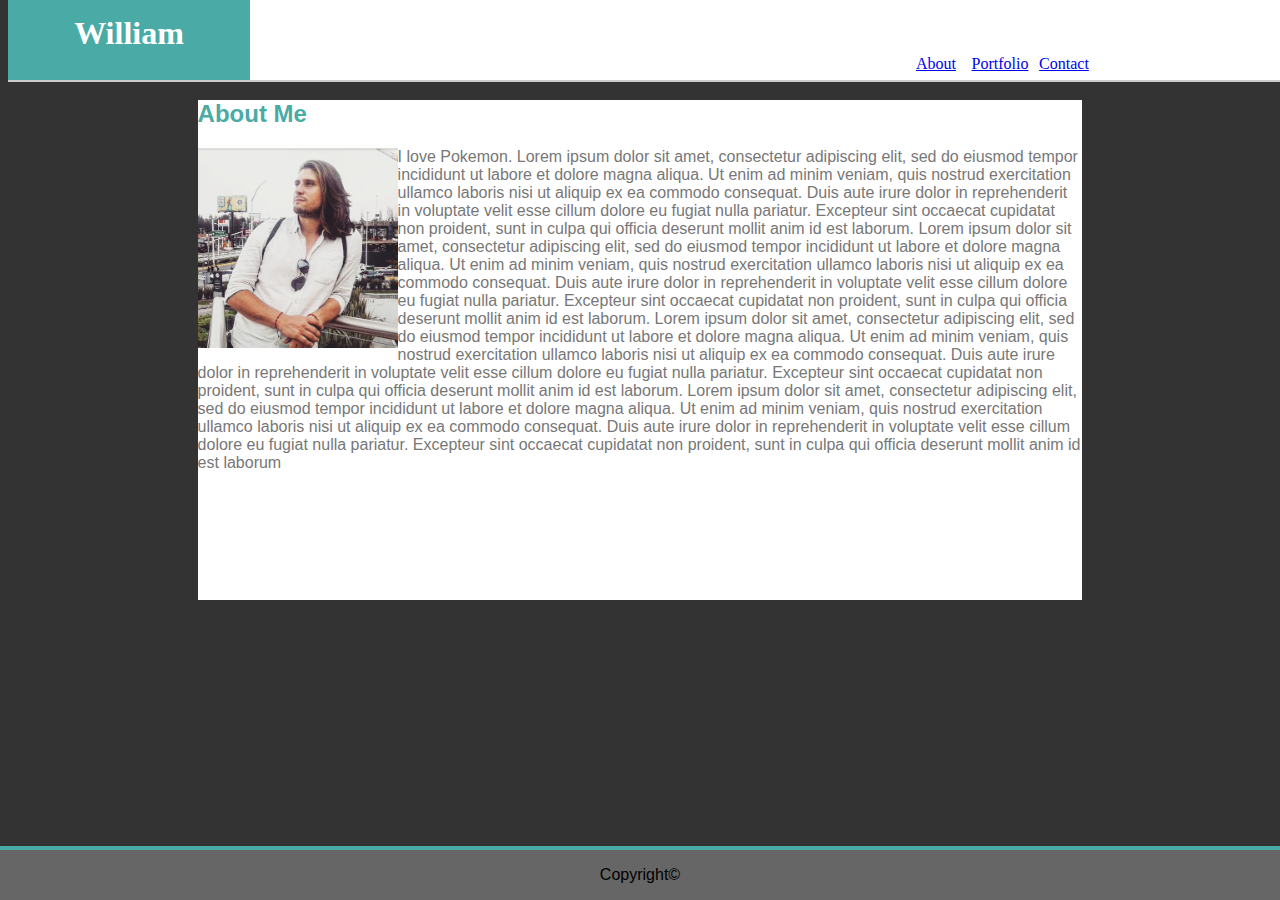
<file: index.html>
<!DOCTYPE html>
<html lang="en">
<head>
    <meta charset="UTF-8">
    <meta name="viewport" content="width=device-width, initial-scale=1.0">
    <meta http-equiv="X-UA-Compatible" content="ie=edge">
    <title>Document</title>
      <!-- This line is money! It points your HTML to the CSS file. -->
    <link rel="stylesheet" type="text/css" href="assets/css/style.css">
</head>

<body>
    <body bgcolor="#dddddd">

    <section>
        <div class="header">
            <h1 id="william">William</h1>
            <ul>
                <li id=a><a href="index.html">About</a></li>
                <li id=b><a href="portfolio.html">Portfolio</a></li>
                <li id=c><a href="contact.html">Contact</a></li>
            </ul>
        </div>
    </section>
    
    <br><br><br><br>

    <section>
        <div class="about">
            <h2>About Me</h2>
            <img src="assets/images/WNAB.jpg" alt="William" style="float:left; width:200px; height:200px;" id="me">
            <p>I love Pokemon. Lorem ipsum dolor sit amet, consectetur adipiscing elit, sed do eiusmod tempor incididunt ut labore et dolore magna aliqua. Ut enim ad minim veniam, quis nostrud exercitation ullamco laboris nisi ut aliquip ex ea commodo consequat. Duis aute irure dolor in reprehenderit in voluptate velit esse cillum dolore eu fugiat nulla pariatur. Excepteur sint occaecat cupidatat non proident, sunt in culpa qui officia deserunt mollit anim id est laborum. Lorem ipsum dolor sit amet, consectetur adipiscing elit, sed do eiusmod tempor incididunt ut labore et dolore magna aliqua. Ut enim ad minim veniam, quis nostrud exercitation ullamco laboris nisi ut aliquip ex ea commodo consequat. Duis aute irure dolor in reprehenderit in voluptate velit esse cillum dolore eu fugiat nulla pariatur. Excepteur sint occaecat cupidatat non proident, sunt in culpa qui officia deserunt mollit anim id est laborum. Lorem ipsum dolor sit amet, consectetur adipiscing elit, sed do eiusmod tempor incididunt ut labore et dolore magna aliqua. Ut enim ad minim veniam, quis nostrud exercitation ullamco laboris nisi ut aliquip ex ea commodo consequat. Duis aute irure dolor in reprehenderit in voluptate velit esse cillum dolore eu fugiat nulla pariatur. Excepteur sint occaecat cupidatat non proident, sunt in culpa qui officia deserunt mollit anim id est laborum. Lorem ipsum dolor sit amet, consectetur adipiscing elit, sed do eiusmod tempor incididunt ut labore et dolore magna aliqua. Ut enim ad minim veniam, quis nostrud exercitation ullamco laboris nisi ut aliquip ex ea commodo consequat. Duis aute irure dolor in reprehenderit in voluptate velit esse cillum dolore eu fugiat nulla pariatur. Excepteur sint occaecat cupidatat non proident, sunt in culpa qui officia deserunt mollit anim id est laborum</p>
        </div>
    </section>
    
    <br><br>

    <section>
        <div class="footer">
            <p>Copyright©</p>
        </div>
    </section>

</body>
</html>
</file>
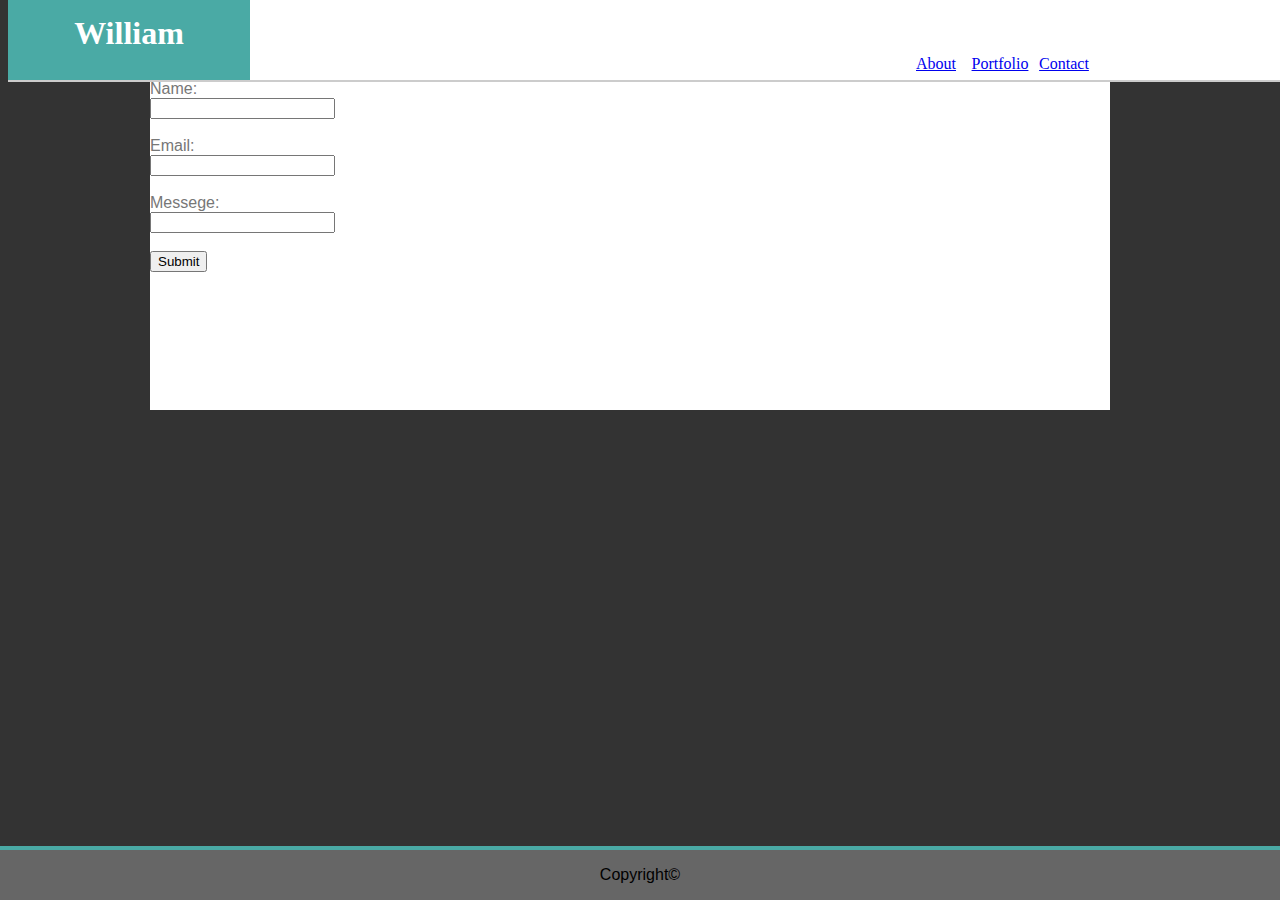
<file: contact.html>
<!DOCTYPE html>
<html lang="en">
<head>
    <meta charset="UTF-8">
    <meta name="viewport" content="width=device-width, initial-scale=1.0">
    <meta http-equiv="X-UA-Compatible" content="ie=edge">
    <title>Document</title>
      <!-- This line is money! It points your HTML to the CSS file. -->
    <link rel="stylesheet" type="text/css" href="assets/css/style.css">

</head>

<body>

    <section>
        <div class="header">
        <h1 id="william">William</h1>
            <ul>
                <li id=a><a href="index.html">About</a></li>
                <li id=b><a href="portfolio.html">Portfolio</a></li>
                <li id=c><a href="contact.html">Contact</a></li>
            </ul>
            </div>
    </section>

    <br><br><br><br>

    <section>
            <div id="form">
                    <form class="data" lmoid="0">
                        Name: <br>
                        <input type="text" class="inside">
                        <br>
                        <br>
                        Email:<br>
                        <input type="email" class="inside">
                        <br>
                        <br>
                        Messege:<br>
                        <input type="text" id="messege">
                        <br>
                        <br>
                        <input type="submit" id="sub">
                    
                    </form>
                </div>

    </section>

    <br><br>

    <section>
        <div class="footer">
            <p>Copyright©</p>
        </div>
    </section>

</body>

</html>
</file>
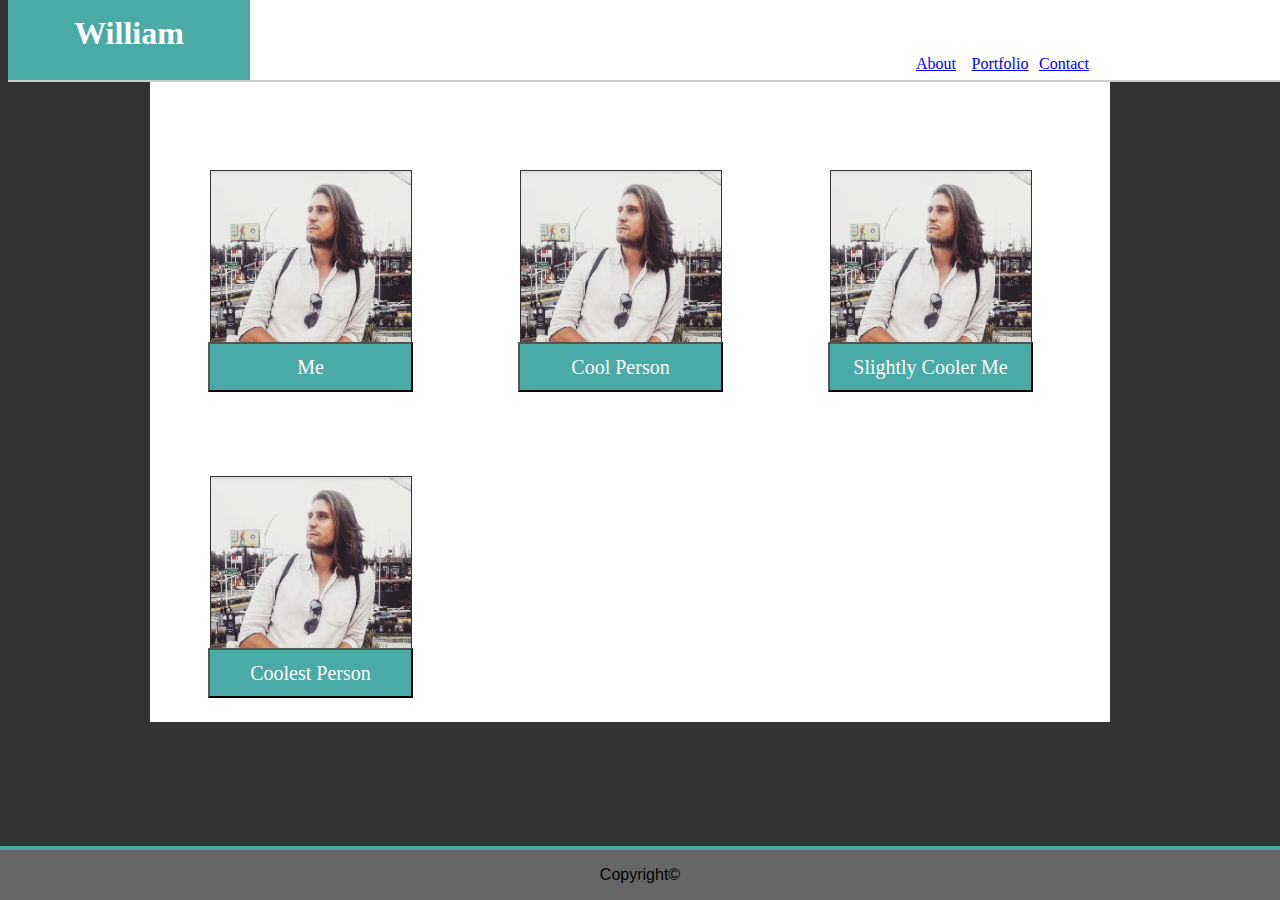
<file: portfolio.html>
<!DOCTYPE html>
<html lang="en">
<head>
    <meta charset="UTF-8">
    <meta name="viewport" content="width=device-width, initial-scale=1.0">
    <meta http-equiv="X-UA-Compatible" content="ie=edge">
    <title>Document</title>
      <!-- This line is money! It points your HTML to the CSS file. -->
    <link rel="stylesheet" type="text/css" href="assets/css/style.css">
</head>

<body>
    <body bgcolor="#dddddd">

    <section>
        <div class="header">
            <h1 id="william">William</h1>
            <ul>
                <li id=a><a href="index.html">About</a></li>
                <li id=b><a href="portfolio.html">Portfolio</a></li>
                <li id=c><a href="contact.html">Contact</a></li>
            </ul>
        </div>
    </section>

    <br><br><br><br>

<section>
    <div class="grid-container">
        <div class="grid-item">
            <button class="btn">Me</button>
            <img src="assets/images/WNAB.jpg" id=gridfoto>
        </div>
        <div class="grid-item">
            <button class="btn">Cool Person</button>
            <img src="assets/images/WNAB.jpg" id=gridfoto>
        </div>
        <div class="grid-item">
            <button class="btn">Slightly Cooler Me</button>
            <img src="assets/images/WNAB.jpg" id=gridfoto>
        </div>  
        <div class="grid-item">
            <button class="btn">Coolest Person</button>
            <img src="assets/images/WNAB.jpg" id=gridfoto>
        </div>
    </div>
</section>

<br><br>

    <section>
        <div class="footer">
            <p>Copyright©</p>
        </div>
    </section>

</body>


</html>
</file>
<file: assets/css/style.css>
@media screen and (min-width: 640px) {
	body {
		background-color: #333;
		}
  
@media screen and (min-width: 768px) {
	body {
  		background-color: #333;
		}

@media screen and (min-width: 980px) {
	body {
		background-color: #333;
		}


.header {
	font-family: Georgia, 'Times New Roman', Times, serif;
	background-color: #ffffff;
	color: #4aaaa5;
	border-bottom-style: solid;
	border-width: 2px;
	border-color: #cccccc;
	height: 80px;
	width: 100%;
	position: fixed;
	top: 0px;
	z-index: 3;
}

#william {
	width: 15%;
	height: 40px;
	background-color: #4aaaa5;
	color: white;
	font-family: Georgia, 'Times New Roman', Times, serif;
	text-align: center;
	padding: 25px;
	margin-top: -10px;
	
	
}

ul {
	list-style-type: none;

}

#a {
	position: absolute; top: 55px; left: 70%;
    color: #777777;
    text-align: center;
    text-decoration: none;
    width: 5%;
    height:20px;
}

#b {
	position: absolute; top: 55px; left: 75%;
    color: #777777;
    text-align: center;
    text-decoration: none;
    width: 5%;
    height:20px;
}

#c {
	position: absolute; top: 55px; left: 80%;
    color: #777777;
    text-align: center;
    text-decoration: none;
    width: 5%;
    height:20px;

}


h2 {
	color: #4aaaa5;
}



.about {
	font-family: Arial, Helvetica Neue, Helvetica, sans-serif;
	color: #777777;
	background-color: #ffffff;
	position: relative;
	display: block;
	width: 70%;
	height: 500px;
	position: relative;
	left: 15%;	
}





.grid-container {
    display: grid;
    grid-gap: 10px 10px;
    grid-template-columns: auto auto auto;
    background-color: #fff;
    padding-top: 40px;
    margin-left: 142px;
    padding-left: 40px;
    width: 920px;
}


#gridfoto {
	background-color: rgba(255, 255, 255, 0.8);
    border: 1px solid rgba(0, 0, 0, 0.8);
    margin-bottom: 20px;
    font-size: 30px;
    text-align: center;
    width: 200px;
    height: 220px;
    margin-left: 20px;
    position: relative
}

.btn {
    position: relative;
    top: 75%;
    left:6%;
    width:205px;
    height: 50px;
    color:white;
    background-color: #4aaaa5;
    font-size: 20px;
	font-family: Georgia, 'Times New Roman', Times, serif;
	z-index: 2;
}


#form {
    width: 960px;
    height: 330px;
    background-color: #fff;
    margin-left: 142px;
    font-family: Arial, Helvetica, sans-serif;
	color: #777777;
}

.footer {
	font-family: Arial, Helvetica, sans-serif;
	position: fixed; bottom: 0px; right: 0px; left: 0;
	background-color: #666666;
	border-top: 4px solid #4aaaa5;
	text-align: center;
	display: inline;
	float: right;
	width: 100%;
	z-index: 3;
}
</file>
